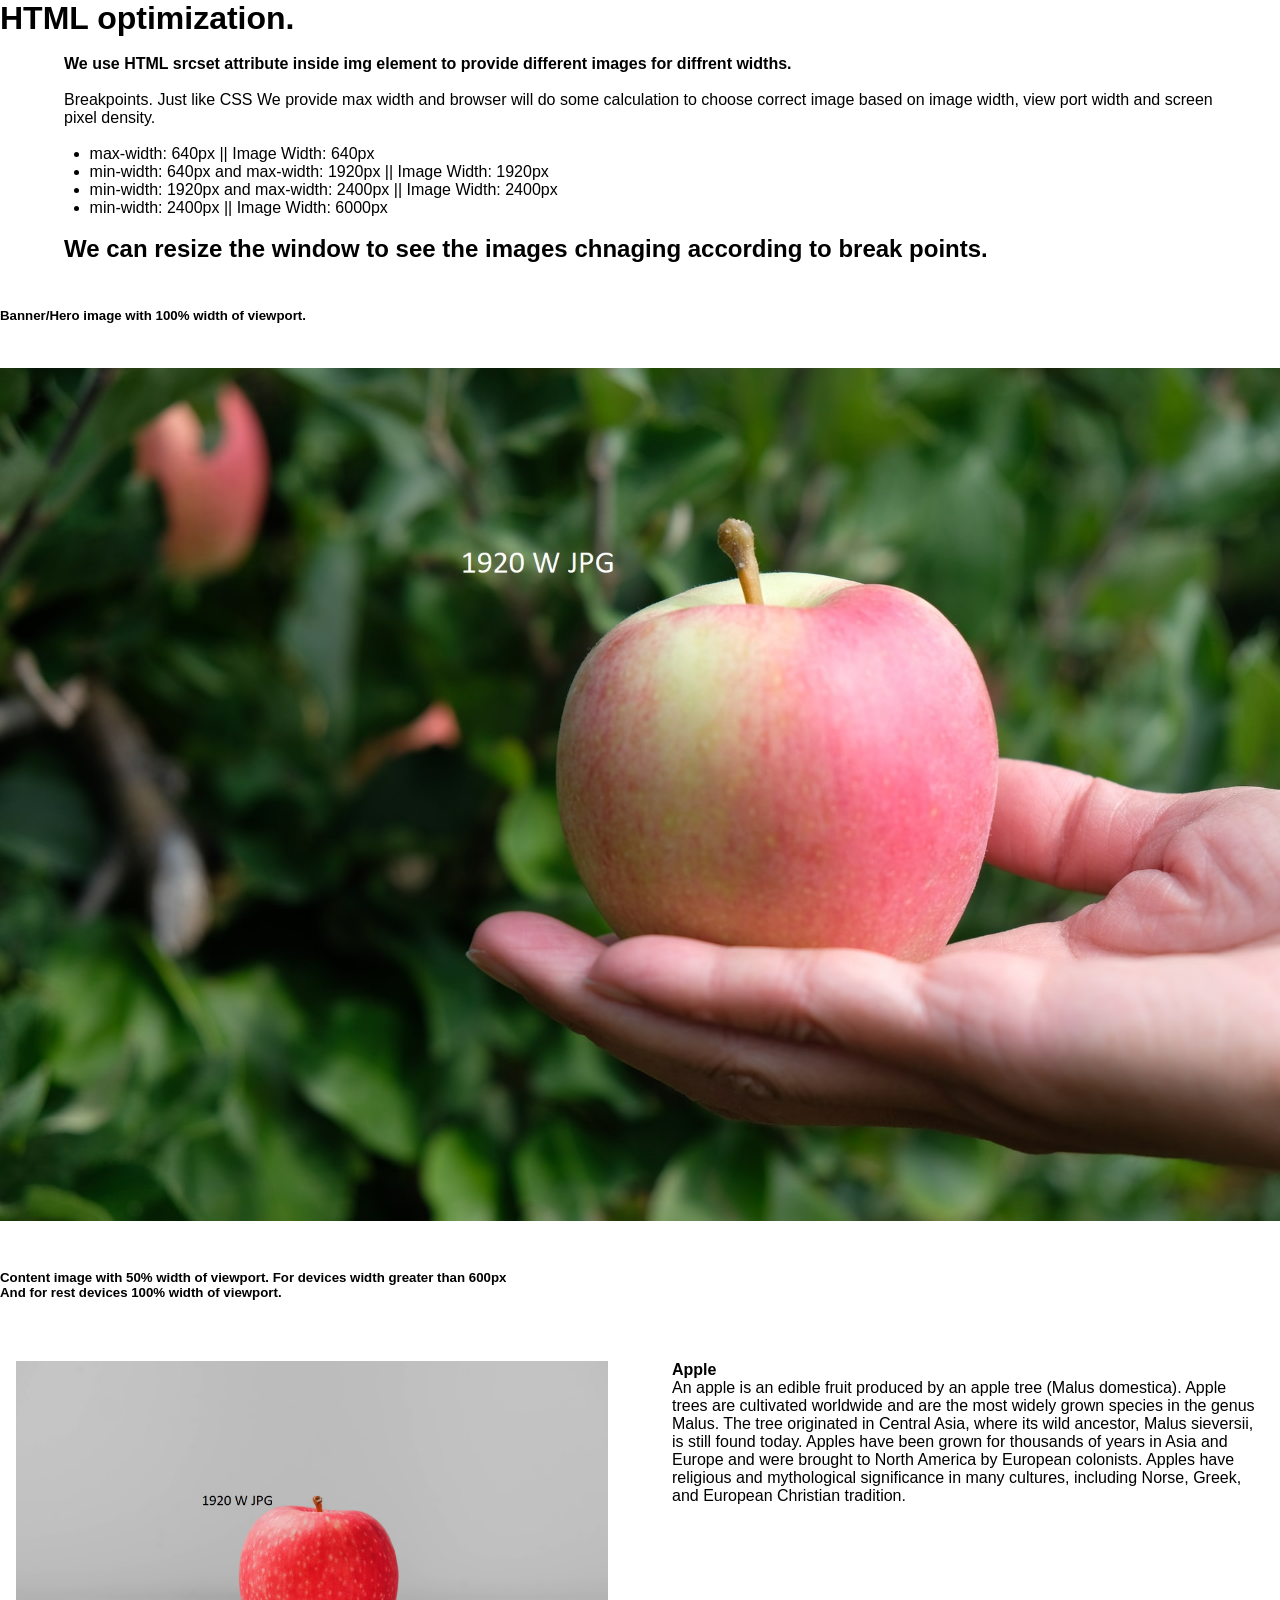
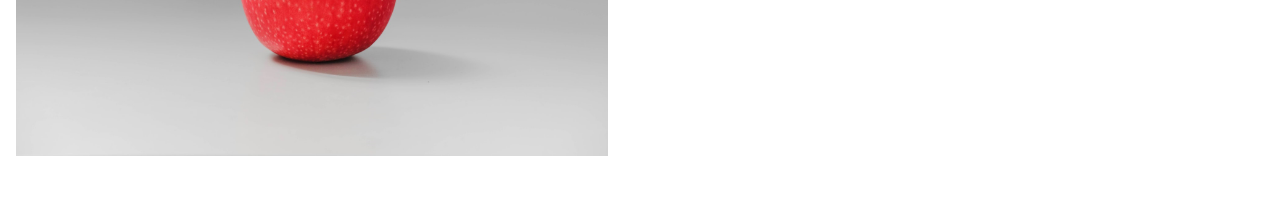
<file: index.html>
<!DOCTYPE html>
<html lang="en">

<head>
    <meta charset="UTF-8">
    <meta name="viewport" content="width=device-width, initial-scale=1.0">
    <title>HTML Optimization</title>
    <link rel="stylesheet" href="./css/style.css" />
</head>

<body>
    <main>
        <h1>HTML optimization.</h1>

        <div class="info_cont">
            <h4>We use HTML srcset attribute inside img element to provide different images for diffrent widths.</h4>
            <p>Breakpoints. Just like CSS We provide max width and browser will do some calculation to choose correct
                image based on image width, view port width and screen pixel density.</p>
            <ul>
                <li>max-width: 640px || Image Width: 640px</li>
                <li>min-width: 640px and max-width: 1920px || Image Width: 1920px</li>
                <li>min-width: 1920px and max-width: 2400px || Image Width: 2400px</li>
                <li>min-width: 2400px || Image Width: 6000px</li>
            </ul>
            <h2>We can resize the window to see the images chnaging according to break points.</h2>
        </div>

        <section>
            <h5>Banner/Hero image with 100% width of viewport.</h5>
            <div class="hero">
                <img class="hero__img" srcset="
                        ./images/hero@6000.jpg 6000w,
                        ./images/hero@2400.jpg 2400w,
                        ./images/hero@1920.jpg 1920w,
                        ./images/hero@640.jpg 640w" src="./images/hero@6000.jpg" alt="apple hero banner" />
            </div>
            <h5>Content image with 50% width of viewport. For devices width greater than 600px</h5>
            <h5>And for rest devices 100% width of viewport.</h5>
            <div class="description">
                <div class="desc__image_cont">
                    <img class="desc__img" srcset="
                        ./images/img@640.jpg 640w,
                        ./images/img@6000.jpg 6000w,
                        ./images/img@2400.jpg 2400w,
                        ./images/img@1920.jpg 1920w
                        " src="./images/img@6000.jpg" alt="apple" />
                </div>
                <div class="desc_text">
                    <h4>Apple</h4>
                    <p>An apple is an edible fruit produced by an apple tree (Malus domestica). Apple trees are
                        cultivated worldwide and are the most widely grown species in the genus Malus. The tree
                        originated in Central Asia, where its wild ancestor, Malus sieversii, is still found today.
                        Apples have been grown for thousands of years in Asia and Europe and were brought to North
                        America by European colonists. Apples have religious and mythological significance in many
                        cultures, including Norse, Greek, and European Christian tradition.</p>
                </div>
            </div>
        </section>
    </main>
</body>

</html>
</file>
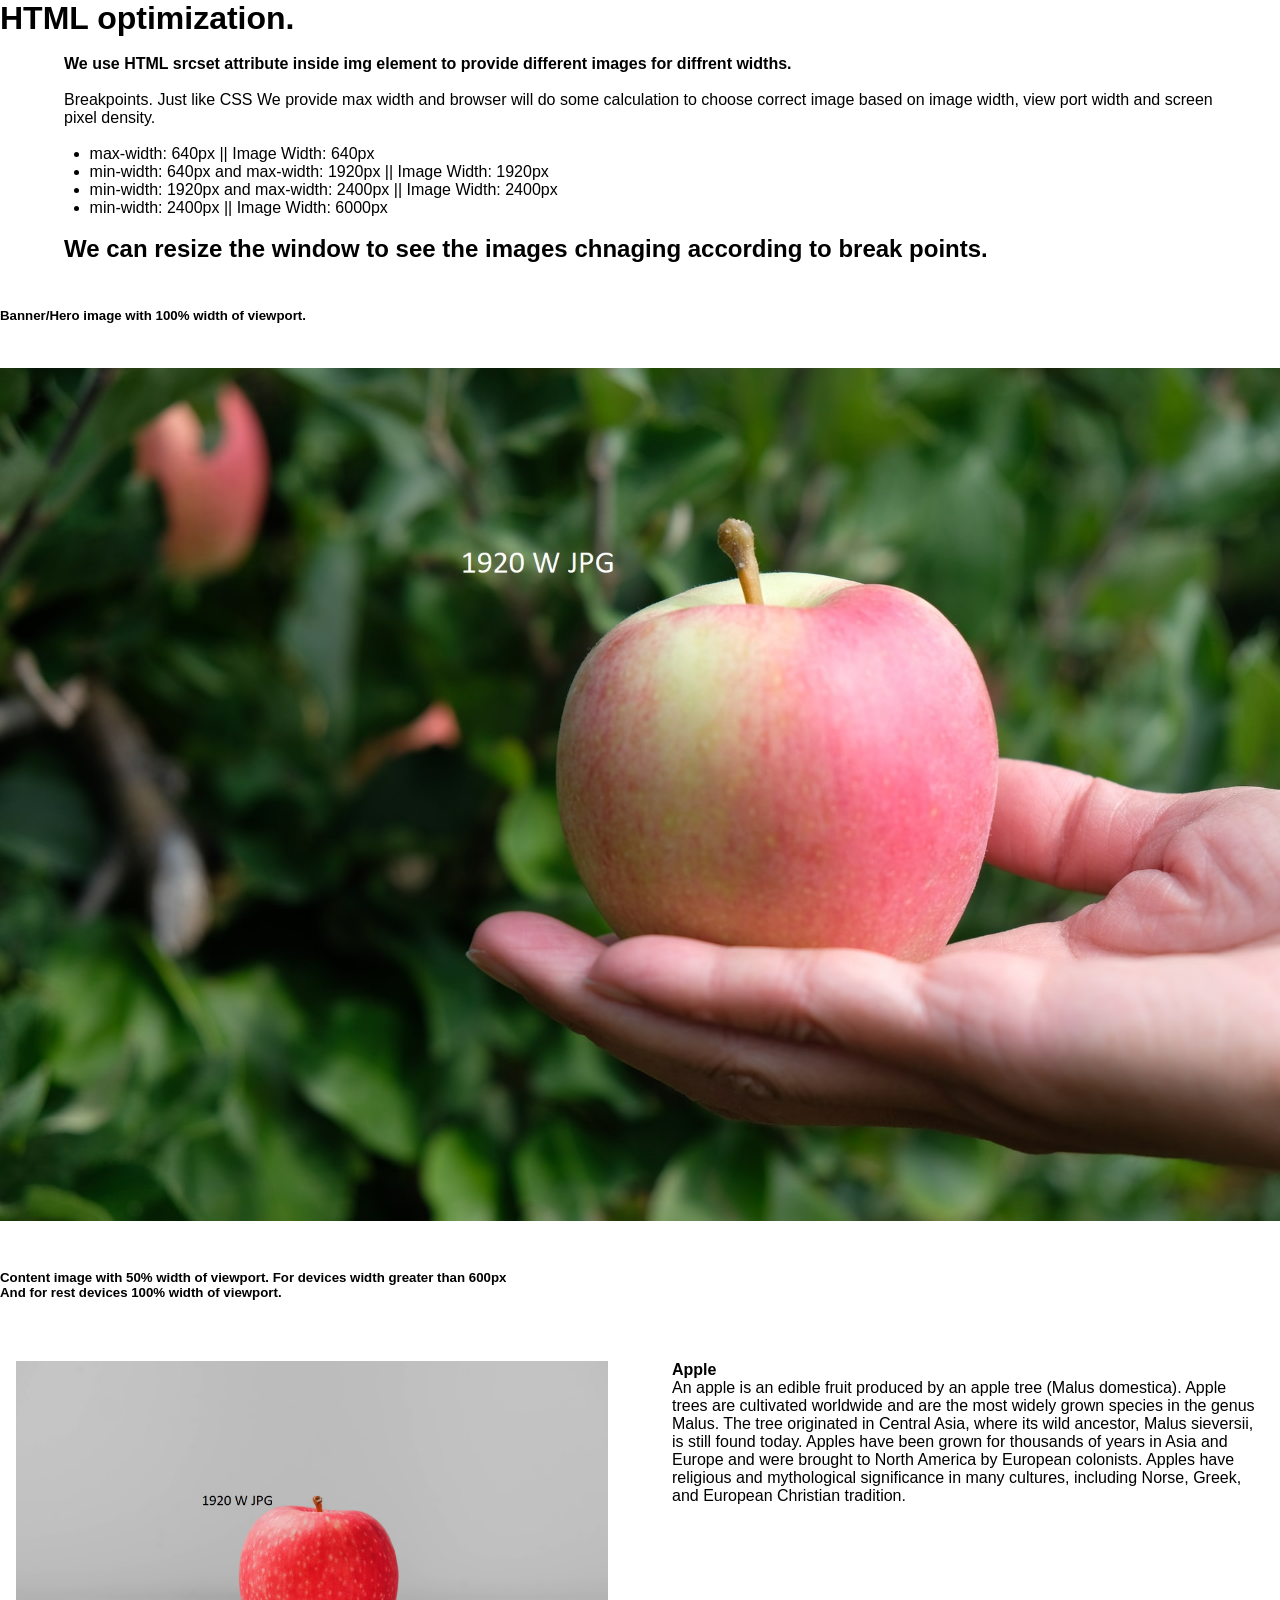
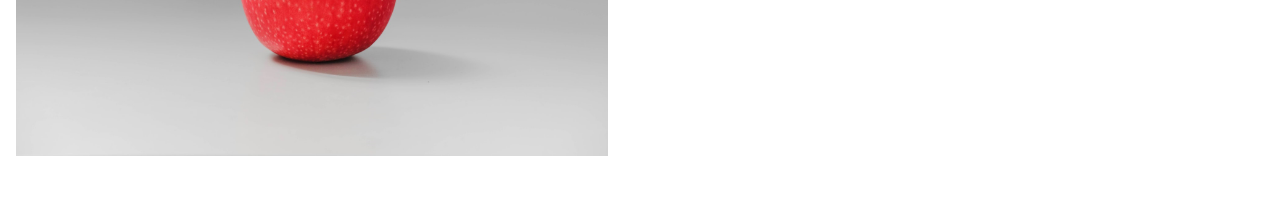
<file: HTMLOptimization.html>
<!DOCTYPE html>
<html lang="en">

<head>
    <meta charset="UTF-8">
    <meta name="viewport" content="width=device-width, initial-scale=1.0">
    <title>No Optimization</title>
    <link rel="stylesheet" href="./css/style.css" />
</head>

<body>
    <main>
        <h1>HTML optimization.</h1>

        <div class="info_cont">
            <h4>We use HTML srcset attribute inside img element to provide different images for diffrent widths.</h4>
            <p>Breakpoints. Just like CSS We provide max width and browser will do some calculation to choose correct
                image based on image width, view port width and screen pixel density.</p>
            <ul>
                <li>max-width: 640px || Image Width: 640px</li>
                <li>min-width: 640px and max-width: 1920px || Image Width: 1920px</li>
                <li>min-width: 1920px and max-width: 2400px || Image Width: 2400px</li>
                <li>min-width: 2400px || Image Width: 6000px</li>
            </ul>
            <h2>We can resize the window to see the images chnaging according to break points.</h2>
        </div>

        <section>
            <h5>Banner/Hero image with 100% width of viewport.</h5>
            <div class="hero">
                <img class="hero__img" srcset="
                        ./images/hero@6000.jpg 6000w,
                        ./images/hero@2400.jpg 2400w,
                        ./images/hero@1920.jpg 1920w,
                        ./images/hero@640.jpg 640w" src="./images/hero@6000.jpg" alt="apple hero banner" />
            </div>
            <h5>Content image with 50% width of viewport. For devices width greater than 600px</h5>
            <h5>And for rest devices 100% width of viewport.</h5>
            <div class="description">
                <div class="desc__image_cont">
                    <img class="desc__img" srcset="
                        ./images/img@640.jpg 640w,
                        ./images/img@6000.jpg 6000w,
                        ./images/img@2400.jpg 2400w,
                        ./images/img@1920.jpg 1920w
                        " src="./images/img@6000.jpg" alt="apple" />
                </div>
                <div class="desc_text">
                    <h4>Apple</h4>
                    <p>An apple is an edible fruit produced by an apple tree (Malus domestica). Apple trees are
                        cultivated worldwide and are the most widely grown species in the genus Malus. The tree
                        originated in Central Asia, where its wild ancestor, Malus sieversii, is still found today.
                        Apples have been grown for thousands of years in Asia and Europe and were brought to North
                        America by European colonists. Apples have religious and mythological significance in many
                        cultures, including Norse, Greek, and European Christian tradition.</p>
                </div>
            </div>
        </section>
    </main>
</body>

</html>
</file>
<file: css/style.css>
* {
  margin: 0;
  padding: 0;
  box-sizing: border-box;
}

body {
    font-family: Arial, Helvetica, sans-serif;
}

section {
  margin-top: 5vh;
}

.info_cont {
  margin: 2vh 5vw;
}

.info_cont p {
  margin: 2vh 0;
}

.info_cont ul {
  margin: 1vh 2vw;
}

.info_cont h2 {
  margin: 2vh 0;
}

.hero {
  margin: 5vh 0;
}

.hero__img {
  width: 100%;
  height: auto;
}

.description {
  display: grid;
  padding: 1rem;
  grid-template-columns: 1fr 1fr;
  margin: 5vh 0;
  gap: 5vw;
}

.desc__image_cont {
  width: 100%;
}
.desc__img {
  width: 100%;
  height: auto;
}

.desc_text {
}

@media (max-width: 600px) {
  .description {
    grid-template-columns: 1fr;
    grid-template-rows: 1fr 1fr;
  }
}
</file>
